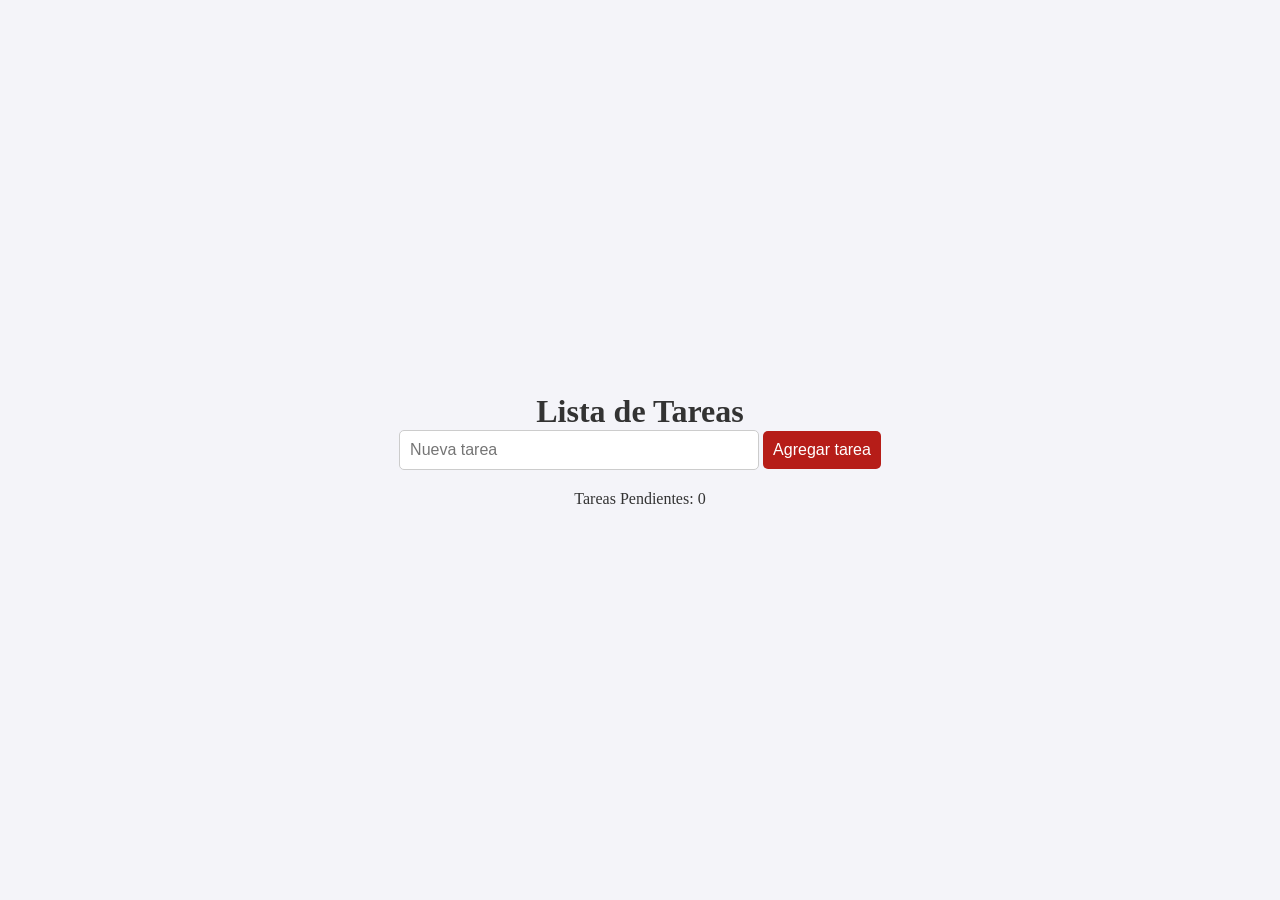
<file: app_tareas/index.html>
<!DOCTYPE html>
<html lang="es">
<head>
    <meta charset="UTF-8">
    <meta name="viewport" content="width=device-width, initial-scale=1.0">
    <title>Lista de Tareas</title>
    <link rel="stylesheet" href="style.css">
</head>
<body>
    <div class="container">
        <h1>Lista de Tareas</h1>
        <form id="taskForm">
            <input type="text" id="taskInput" placeholder="Nueva tarea">
            <button type="submit">Agregar tarea</button>
        </form>
        <ul id="taskList"></ul>
        <div id="taskCounter">Tareas Pendientes: 0</div>
    </div>

    <script src="script.js"></script>
</body>
</html>
</file>
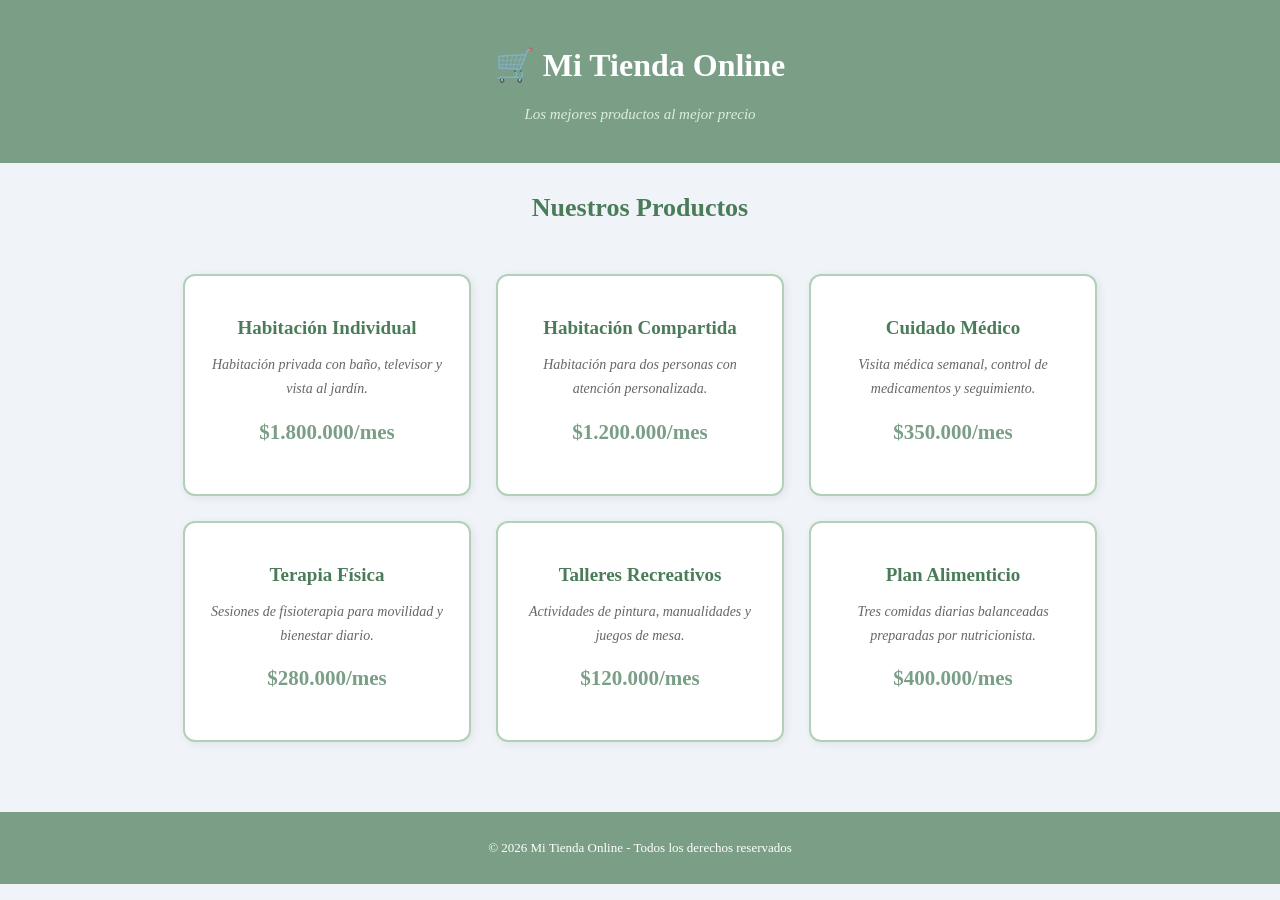
<file: mini-catalogo/index.html>
<!DOCTYPE html>
<html lang="es">
<head>
  <meta charset="UTF-8" />
  <title>Mi Catálogo de Productos</title>
  <link rel="stylesheet" href="css/styles.css" />
</head>
<body>

  <div id="header-container"></div>

  <h2 style="text-align: center; margin-top: 30px;">Nuestros Productos</h2>

 
  <div id="catalogo"></div>

  <div id="footer-container"></div>

  <script src="js/main.js"></script>

</body>
</html>
</file>
<file: app_tareas/style.css>
* {
    margin: 0;
    padding: 0;
    box-sizing: border-box;
}

body {
    background-color: #f4f4f9;
    color: #333;
    display: flex;
    justify-content: center;
    align-items: center;
    height: 100vh;
}

.container {
    text-align: center;
    width: 80%;
    max-width: 600px;
    margin: auto;
}

h1 {
    color: #333;
}

form {
    margin-bottom: 20px;
}

input {
    padding: 10px;
    font-size: 16px;
    width: 60%;
    border: 1px solid #ccc;
    border-radius: 5px;
}

button {
    padding: 10px;
    font-size: 16px;
    background-color: #b61d18;
    color: white;
    border: none;
    border-radius: 5px;
    cursor: pointer;
}

button:hover {
    background-color: #1572af;
}

ul {
    list-style-type: none;
    padding: 0;
}

li {
    display: flex;
    justify-content: space-between;
    background-color: #f9f9f9;
    margin: 10px 0;
    padding: 10px;
    border-radius: 5px;
    box-shadow: 0px 2px 4px rgba(0, 0, 0, 0.1);
}

li button {
    background-color: #534745;
    border: none;
    color: white;
    padding: 5px 10px;
    border-radius: 5px;
    cursor: pointer;
}
</file>
<file: mini-catalogo/css/styles.css>
body {
  font-family: Georgia, serif;
  background-color: #f0f4f8;
  margin: 0;
  padding: 0;
}

header {
  background-color: #7b9e87;
  color: white;
  padding: 25px;
  text-align: center;
}

header h1 {
  font-size: 32px;
}

header p {
  margin-top: 5px;
  font-size: 15px;
  font-style: italic;
  color: #ddeedd;
}

footer {
  background-color: #7b9e87;
  color: white;
  text-align: center;
  padding: 15px;
  margin-top: 40px;
  font-size: 13px;
}

h2 {
  text-align: center;
  margin-top: 30px;
  color: #4a7c59;
  font-size: 26px;
}

#catalogo {
  display: flex;
  flex-wrap: wrap;
  gap: 25px;
  padding: 30px;
  justify-content: center;
}

product-card {
  background-color: white;
  border: 2px solid #b2d0b8;
  border-radius: 12px;
  padding: 22px;
  width: 240px;
  box-shadow: 2px 2px 10px rgba(0,0,0,0.07);
  text-align: center;
}

product-card h3 {
  color: #4a7c59;
  font-size: 19px;
  margin-bottom: 8px;
}

product-card p {
  color: #666;
  font-size: 14px;
  line-height: 1.7;
  font-style: italic;
}

product-card .precio {
  font-size: 21px;
  font-weight: bold;
  color: #7b9e87;
  margin-top: 12px;
  font-style: normal;
}
</file>
